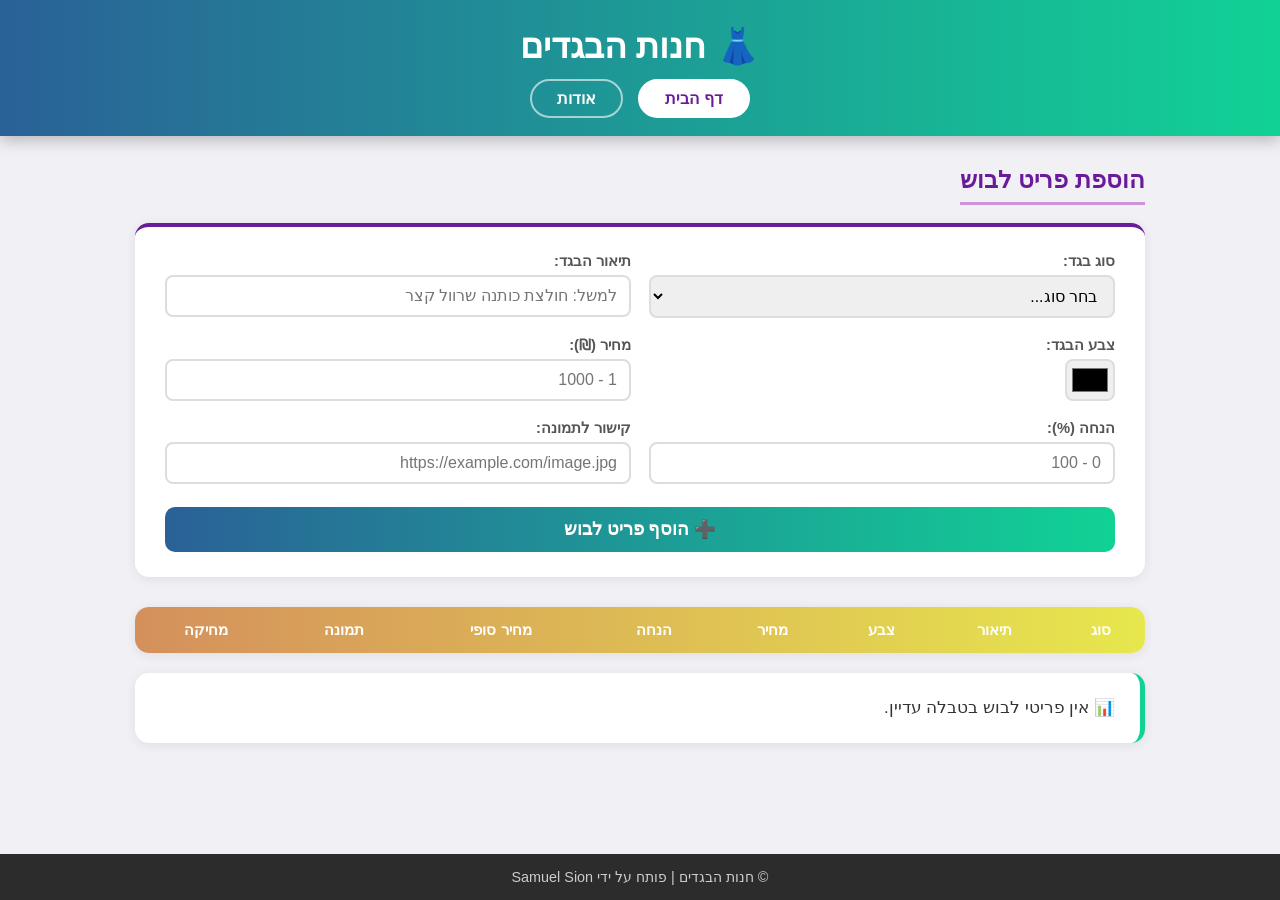
<file: index.html>
<!DOCTYPE html>
<html lang="he" dir="rtl">

<head>
    <meta charset="UTF-8">
    <meta name="viewport" content="width=device-width, initial-scale=1.0">
    <title>חנות בגדים - דף הבית</title>
    <link rel="icon" type="image/svg+xml" href="images/favicon.svg">
    <link rel="stylesheet" href="style.css">
</head>

<body onload="loadAndDisplay()">

    <div class="side-bg side-bg-left"></div>
    <div class="side-bg side-bg-right"></div>

    <header>
        <h1>👗 חנות הבגדים</h1>
        <nav>
            <a href="index.html" class="active">דף הבית</a>
            <a href="about.html">אודות</a>
        </nav>
    </header>

    <main>

        <h2>הוספת פריט לבוש</h2>

        <p id="errorPar" class="error-msg"></p>

        <form onsubmit="addCloth(event)" id="clothForm" noValidate>
            <div class="form-grid">

                <div class="form-field">
                    <label for="typeBox">סוג בגד:</label>
                    <select id="typeBox">
                        <option selected disabled hidden value="">בחר סוג...</option>
                        <option>חולצה</option>
                        <option>מכנסיים</option>
                        <option>שמלה</option>
                        <option>חצאית</option>
                        <option>כובע</option>
                        <option>מעיל</option>
                        <option>חליפה</option>
                    </select>
                </div>

                <div class="form-field">
                    <label for="descriptionBox">תיאור הבגד:</label>
                    <input type="text" id="descriptionBox" placeholder="למשל: חולצת כותנה שרוול קצר">
                </div>

                <div class="form-field">
                    <label for="colorBox">צבע הבגד:</label>
                    <input type="color" id="colorBox" value="#000000">
                </div>

                <div class="form-field">
                    <label for="priceBox">מחיר (₪):</label>
                    <input type="number" id="priceBox" step="0.01" placeholder="1 - 1000">
                </div>

                <div class="form-field">
                    <label for="discountBox">הנחה (%):</label>
                    <input type="number" id="discountBox" placeholder="0 - 100">
                </div>

                <div class="form-field">
                    <label for="imageBox">קישור לתמונה:</label>
                    <input type="url" id="imageBox" placeholder="https://example.com/image.jpg">
                </div>

                <button class="btn-add full-width">➕ הוסף פריט לבוש</button>

            </div>
        </form>

        <table>
            <thead>
                <tr>
                    <th>סוג</th>
                    <th>תיאור</th>
                    <th>צבע</th>
                    <th>מחיר</th>
                    <th>הנחה</th>
                    <th>מחיר סופי</th>
                    <th>תמונה</th>
                    <th>מחיקה</th>
                </tr>
            </thead>
            <tbody id="tableBody"></tbody>
        </table>

        <div id="statsPar" class="stats-box"></div>

    </main>

    <footer>
        <p>© חנות הבגדים | פותח על ידי Samuel Sion</p>
    </footer>

    <script src="main.js"></script>

</body>

</html>
</file>
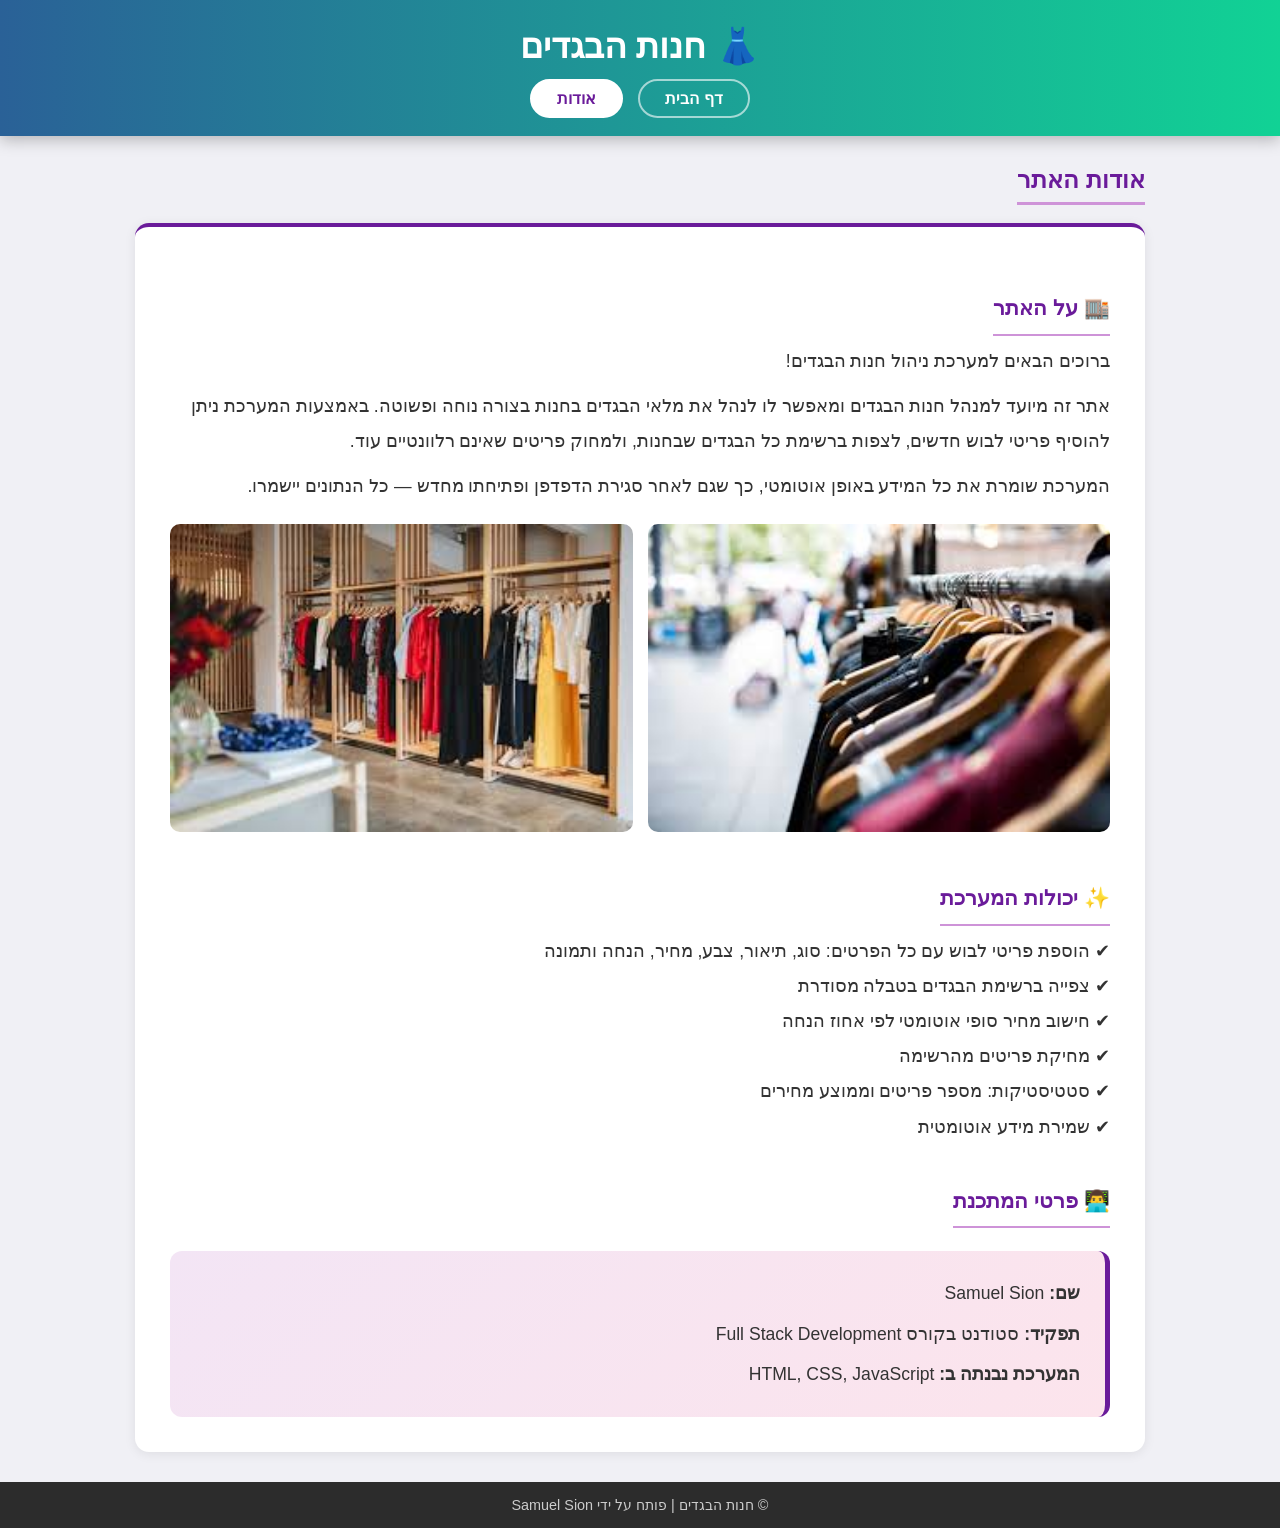
<file: about.html>
<!DOCTYPE html>
<html lang="he" dir="rtl">

<head>
    <meta charset="UTF-8">
    <meta name="viewport" content="width=device-width, initial-scale=1.0">
    <title>חנות בגדים - אודות</title>
    <link rel="icon" type="image/svg+xml" href="images/favicon.svg">
    <link rel="stylesheet" href="style.css">
</head>

<body>

    <div class="side-bg side-bg-left"></div>
    <div class="side-bg side-bg-right"></div>

    <header>
        <h1>👗 חנות הבגדים</h1>
        <nav>
            <a href="index.html">דף הבית</a>
            <a href="about.html" class="active">אודות</a>
        </nav>
    </header>

    <main>

        <h2>אודות האתר</h2>

        <div class="about-content">

            <h3>🏬 על האתר</h3>
            <p>
                ברוכים הבאים למערכת ניהול חנות הבגדים!
            </p>
            <p>
                אתר זה מיועד למנהל חנות הבגדים ומאפשר לו לנהל את מלאי הבגדים בחנות בצורה
                נוחה ופשוטה. באמצעות המערכת ניתן להוסיף פריטי לבוש חדשים, לצפות ברשימת
                כל הבגדים שבחנות, ולמחוק פריטים שאינם רלוונטיים עוד.
            </p>
            <p>
                המערכת שומרת את כל המידע באופן אוטומטי, כך שגם לאחר סגירת הדפדפן
                ופתיחתו מחדש — כל הנתונים יישמרו.
            </p>

            <div class="about-images">
                <img src="images/clothes-rack.jpg" alt="מתלה בגדים צבעוניים בחנות">
                <img src="images/store-interior.jpg" alt="חלל פנימי של חנות בגדים עם מתלי עץ">
            </div>

            <h3>✨ יכולות המערכת</h3>
            <p>
                ✔ הוספת פריטי לבוש עם כל הפרטים: סוג, תיאור, צבע, מחיר, הנחה ותמונה
                <br>
                ✔ צפייה ברשימת הבגדים בטבלה מסודרת
                <br>
                ✔ חישוב מחיר סופי אוטומטי לפי אחוז הנחה
                <br>
                ✔ מחיקת פריטים מהרשימה
                <br>
                ✔ סטטיסטיקות: מספר פריטים וממוצע מחירים
                <br>
                ✔ שמירת מידע אוטומטית
            </p>

            <h3>👨‍💻 פרטי המתכנת</h3>
            <div class="developer-card">
                <p>
                    <strong>שם:</strong> Samuel Sion
                </p>
                <p>
                    <strong>תפקיד:</strong> סטודנט בקורס Full Stack Development
                </p>
                <p>
                    <strong>המערכת נבנתה ב:</strong> HTML, CSS, JavaScript
                </p>
            </div>

        </div>

    </main>

    <footer>
        <p>© חנות הבגדים | פותח על ידי Samuel Sion</p>
    </footer>

</body>

</html>
</file>
<file: style.css>
/* ===== Global Reset ===== */
* {
    margin: 0;
    padding: 0;
    box-sizing: border-box;
}

body {
    font-family: Arial, sans-serif;
    background-color: #f0f0f5;
    color: #333;
    direction: rtl;
    min-height: 100vh;
    display: flex;
    flex-direction: column;
}

/* ===== Header ===== */
header {
    background: linear-gradient(to left, #11d295, #2a6197);
    color: white;
    padding: 25px 20px 18px;
    text-align: center;
    box-shadow: 0 4px 15px rgba(0, 0, 0, 0.25);
}

header h1 {
    font-size: 2.2rem;
    margin-bottom: 12px;
}

nav {
    display: flex;
    justify-content: center;
    gap: 15px;
}

nav a {
    color: white;
    text-decoration: none;
    padding: 8px 25px;
    border-radius: 25px;
    border: 2px solid rgba(255, 255, 255, 0.6);
    font-size: 1rem;
    font-weight: bold;
    transition: background-color 0.3s, border-color 0.3s;
}

nav a:hover {
    background-color: rgba(255, 255, 255, 0.15);
    border-color: white;
}

nav a.active {
    background-color: white;
    color: #6a1b9a;
    border-color: white;
}

/* ===== Main Content ===== */
main {
    flex: 1;
    max-width: 1050px;
    margin: 30px auto;
    padding: 0 20px;
    width: 100%;
}

main h2 {
    color: #6a1b9a;
    margin-bottom: 18px;
    font-size: 1.5rem;
    border-bottom: 3px solid #ce93d8;
    padding-bottom: 8px;
    display: inline-block;
}

/* ===== Error Message ===== */
.error-msg {
    color: #d50000;
    background-color: #ffebee;
    border: 1px solid #ef9a9a;
    border-radius: 8px;
    padding: 10px 15px;
    margin-bottom: 15px;
    font-weight: bold;
    display: none;
}

.error-msg.show {
    display: block;
}

/* ===== Form ===== */
form {
    background: white;
    padding: 25px 30px;
    border-radius: 14px;
    box-shadow: 0 2px 12px rgba(0, 0, 0, 0.08);
    margin-bottom: 30px;
    border-top: 4px solid #6a1b9a;
}

.form-grid {
    display: grid;
    grid-template-columns: 1fr 1fr;
    gap: 18px;
}

.form-field {
    display: flex;
    flex-direction: column;
    gap: 6px;
}

.form-field.full-width {
    grid-column: 1 / -1;
}

.form-field label {
    font-weight: bold;
    font-size: 0.92rem;
    color: #555;
}

.form-field input,
.form-field select {
    padding: 10px 12px;
    border: 2px solid #ddd;
    border-radius: 8px;
    font-size: 1rem;
    transition: border-color 0.3s;
}

.form-field input:focus,
.form-field select:focus {
    border-color: #6a1b9a;
    outline: none;
    box-shadow: 0 0 0 3px rgba(106, 27, 154, 0.1);
}

.form-field input[type="color"] {
    height: 42px;
    padding: 3px;
    cursor: pointer;
}

.btn-add {
    grid-column: 1 / -1;
    padding: 12px 30px;
    background: linear-gradient(to left, #11d295, #2a6197);
    color: white;
    border: none;
    border-radius: 10px;
    font-size: 1.1rem;
    font-weight: bold;
    cursor: pointer;
    transition: opacity 0.3s, transform 0.2s;
    margin-top: 5px;
}

.btn-add:hover {
    opacity: 0.88;
    transform: translateY(-2px);
}

/* ===== Table ===== */
table {
    width: 100%;
    border-collapse: collapse;
    background: white;
    border-radius: 14px;
    overflow: hidden;
    box-shadow: 0 2px 12px rgba(0, 0, 0, 0.08);
    margin-bottom: 20px;
}

thead {
    background: linear-gradient(to left, #e7e74d, #d4905c);
    color: white;
}

th {
    padding: 14px 10px;
    font-size: 0.95rem;
    font-weight: bold;
}

td {
    padding: 12px 10px;
    text-align: center;
    border-bottom: 1px solid #eee;
    vertical-align: middle;
}

tbody tr:hover {
    background-color: #faf0ff;
}

.table-image {
    width: 100px;
    height: 100px;
    object-fit: cover;
    border-radius: 8px;
    border: 2px solid #e0e0e0;
}

.delete-btn {
    padding: 8px 18px;
    background-color: #ff1744;
    color: white;
    border: none;
    border-radius: 8px;
    cursor: pointer;
    font-size: 1.05rem;
    transition: background-color 0.3s, transform 0.2s;
}

.delete-btn:hover {
    background-color: #d50000;
    transform: scale(1.08);
}

/* ===== Stats ===== */
.stats-box {
    background: white;
    padding: 18px 25px;
    border-radius: 14px;
    box-shadow: 0 2px 12px rgba(0, 0, 0, 0.08);
    font-size: 1.05rem;
    line-height: 2;
    border-right: 5px solid #11d295;
}

.stats-box strong {
    color: #6a1b9a;
}

/* ===== Footer ===== */
footer {
    background: #2c2c2c;
    color: #ccc;
    text-align: center;
    padding: 15px;
    font-size: 0.9rem;
    margin-top: auto;
}

/* ===== About Page ===== */
.about-content {
    background: white;
    padding: 35px;
    border-radius: 14px;
    box-shadow: 0 2px 12px rgba(0, 0, 0, 0.08);
    line-height: 2;
    font-size: 1.1rem;
    border-top: 4px solid #6a1b9a;
}

.about-content h3 {
    color: #6a1b9a;
    margin-top: 25px;
    margin-bottom: 8px;
    font-size: 1.3rem;
    border-bottom: 2px solid #ce93d8;
    padding-bottom: 5px;
    display: inline-block;
}

.about-content p {
    margin-bottom: 10px;
}

.developer-card {
    background: linear-gradient(135deg, #f3e5f5, #fce4ec);
    padding: 20px 25px;
    border-radius: 12px;
    margin-top: 15px;
    border-right: 5px solid #6a1b9a;
}

.developer-card p {
    margin: 5px 0;
}

/* ===== No Items Message ===== */
.no-items {
    text-align: center;
    color: #999;
    font-size: 1.1rem;
    padding: 30px;
    background: white;
    border-radius: 14px;
    box-shadow: 0 2px 12px rgba(0, 0, 0, 0.08);
}


/* ===== Final Price Colors ===== */
.price-low {
    color: green;
    font-weight: bold;
}

.price-medium {
    color: blue;
    font-weight: bold;
}

.price-high {
    color: red;
    font-weight: bold;
}

.color-cell {
    font-weight: bold;
}

/* ===== Side Background Images ===== */
.side-bg {
    position: fixed;
    top: 0;
    width: calc((100vw - 1100px) / 2);
    min-width: 200px;
    height: 100vh;
    z-index: 0;
    background-size: cover;
    background-position: center;
    background-repeat: no-repeat;
    pointer-events: none;
}

.side-bg-left {
    left: 0;
    background-image: url("images/background-left.jpeg");
}

.side-bg-right {
    right: 0;
    background-image: url("images/background-right.jpeg");
}

header,
main,
footer {
    position: relative;
    z-index: 1;
}

@media (max-width: 1400px) {
    .side-bg {
        display: none;
    }
}

/* ===== About Page Images ===== */
.about-images {
    display: flex;
    gap: 15px;
    margin: 20px 0;
}

.about-images img {
    width: 50%;
    border-radius: 10px;
    object-fit: cover;
}
</file>
